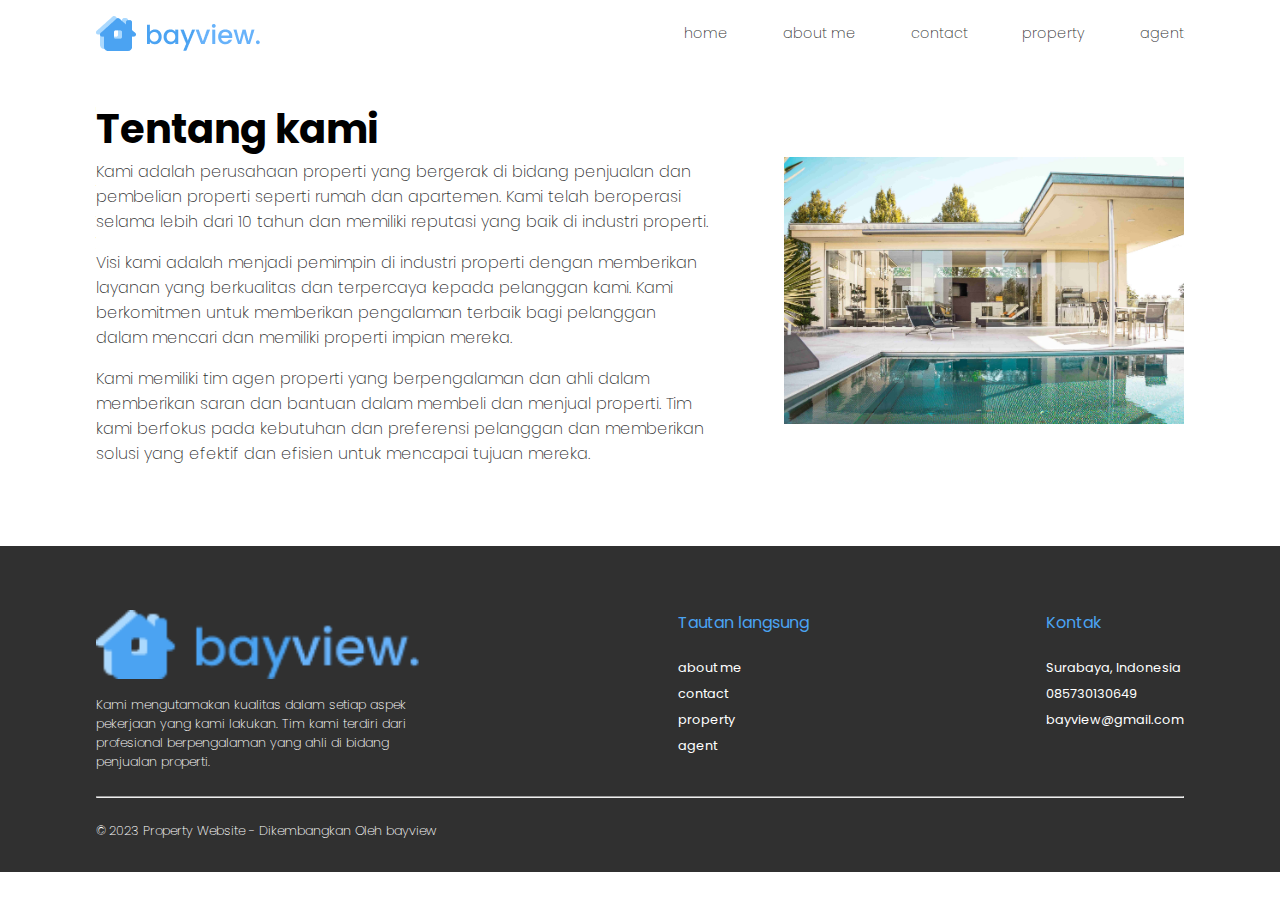
<file: aboutMe.html>
<!DOCTYPE html>
<html lang="en">
  <head>
    <meta charset="UTF-8" />
    <meta http-equiv="X-UA-Compatible" content="IE=edge" />
    <meta name="viewport" content="width=device-width, initial-scale=1.0" />
    <title>About Me</title>

    <!-- Logo -->
    <link rel="icon" href="image/logoatas.png" type="image/x-icon" />

    <!-- CSS -->
    <link rel="stylesheet" href="css/app.css" />
  </head>
  <body>
    <!-- Navbar -->
    <nav class="navbar-container">
      <img src="image/logo.png" alt="logo" />
      <div class="navbar-menu">
        <a href="index.php">home</a>
        <a href="aboutMe.html">about me</a>
        <a href="contact.html">contact</a>
        <a href="property.php">property</a>
        <a href="agent.php">agent</a>
      </div>
    </nav>
    <!-- Akhir navbar -->

    <!-- About me -->
    <div class="about-container">
      <div class="about-box-1">
        <h2>Tentang kami</h2>
        <p>
          Kami adalah perusahaan properti yang bergerak di bidang penjualan dan
          pembelian properti seperti rumah dan apartemen. Kami telah beroperasi
          selama lebih dari 10 tahun dan memiliki reputasi yang baik di industri
          properti.
        </p>
        <p>
          Visi kami adalah menjadi pemimpin di industri properti dengan
          memberikan layanan yang berkualitas dan terpercaya kepada pelanggan
          kami. Kami berkomitmen untuk memberikan pengalaman terbaik bagi
          pelanggan dalam mencari dan memiliki properti impian mereka.
        </p>
        <p>
          Kami memiliki tim agen properti yang berpengalaman dan ahli dalam
          memberikan saran dan bantuan dalam membeli dan menjual properti. Tim
          kami berfokus pada kebutuhan dan preferensi pelanggan dan memberikan
          solusi yang efektif dan efisien untuk mencapai tujuan mereka.
        </p>
      </div>
      <div class="about-box-2">
        <img src="image/aboutme.jpg" alt="about me" />
      </div>
    </div>
    <!-- Akhir about me -->

    <!-- Footer -->
    <footer class="footer-container">
      <div class="footer-boxs">
        <div class="footer-box bayview">
          <img src="image/logo.png" alt="logo" />
          <p>
            Kami mengutamakan kualitas dalam setiap aspek pekerjaan yang kami
            lakukan. Tim kami terdiri dari profesional berpengalaman yang ahli
            di bidang penjualan properti.
          </p>
        </div>
        <div class="footer-box">
          <h5>Tautan langsung</h5>
          <div class="footer-menu">
            <a href="aboutMe.html">about me</a>
            <a href="contact.html">contact</a>
            <a href="property.php">property</a>
            <a href="agent.php">agent</a>
          </div>
        </div>
        <div class="footer-box">
          <h5>Kontak</h5>
          <div class="footer-menu">
            <a href="#">Surabaya, Indonesia</a>
            <a href="#">085730130649</a>
            <a href="#">bayview@gmail.com</a>
          </div>
        </div>
      </div>
      <hr />
      <p>&copy; 2023 Property Website - Dikembangkan Oleh bayview</p>
    </footer>
    <!-- Akhir footer -->
  </body>
</html>
</file>
<file: css/app.css>
@import url("https://fonts.googleapis.com/css2?family=Poppins:ital,wght@0,300;0,400;0,500;0,600;0,700;1,200&display=swap");

* {
  margin: 0;
  padding: 0;
  font-family: "Poppins", sans-serif;
  box-sizing: border-box;
}

/* format text */
h1 {
  font-size: 2.8rem;
  font-weight: bold;
}

h2 {
  font-size: 2.5rem;
  font-weight: bold;
}

h3 {
  font-size: 1.4rem;
  font-weight: 600;
}

h4 {
  font-size: 1.2rem;
  font-weight: 600;
}

h5 {
  font-size: 1rem;
  font-weight: 400;
}

h6 {
  font-size: 0.75rem;
  font-weight: 500;
}

p {
  font-weight: 200;
  font-size: 1rem;
}

/* Slider image */
.slider-container-image {
  width: 100%; /* Sesuaikan dengan lebar slider */
  height: 100vh; /* Sesuaikan dengan tinggi slider */
  overflow: hidden;
  position: relative;
}

.slider-image {
  display: flex;
  transition: transform 1.3s ease-in-out;
  position: absolute;
  z-index: 1;
}

.slider-image img {
  width: 100%;
  height: 100%;
  object-fit: cover;
  object-position: center;
}

.slider-overlay {
  position: absolute;
  z-index: 2;
  width: 100%;
  height: 100vh;
  background-color: rgba(0, 0, 0, 0.4);
}

.header-box {
  width: 100%;
  height: 100vh;
  display: flex;
  justify-content: center;
  align-items: center;
  flex-direction: column;
}

.header-box h1 {
  color: white;
  line-height: 3rem;
}

.form-input {
  width: 100%;
  padding: 0.5rem 0.75rem;
  font-size: 1rem;
  line-height: 1.5;
  color: #303030;
  background-color: #fff;
  background-clip: padding-box;
  border: 1px solid #ced4da;
  border-radius: 0.25rem;
  margin-top: 1rem;
  transition: border-color 0.15s ease-in-out, box-shadow 0.15s ease-in-out;
}

::placeholder {
  color: #7d858d;
  font-weight: 200;
}

.form-input:focus {
  color: #303030;
  background-color: #fff;
  border-color: #80bdff;
  outline: 0;
  box-shadow: 0 0 0 0.2rem rgba(0, 123, 255, 0.25);
}

.button {
  padding: 0.5rem 0.75rem;
  font-size: 1rem;
  color: #fff;
  background-color: #4ba3f2;
  border-radius: 0.25rem;
  text-align: center;
  cursor: pointer;
  border: none;
}

.button:hover {
  color: #fff;
  background-color: #0069d9;
  border-color: #0062cc;
}

.button:focus {
  outline: 0;
  box-shadow: 0 0 0 0.2rem rgba(0, 123, 255, 0.5);
}

.button.search-button {
  margin-top: 1rem;
  margin-left: 0.5rem;
  text-decoration: none;
}

.search-form {
  display: flex;
  align-items: center;
}
/* Akhir slider image */

/* Navbar */
.navbar-container {
  display: flex;
  align-items: center;
  justify-content: space-between;
  padding: 1rem 6rem;
  background-color: white;
  position: sticky;
  z-index: 9999;
  top: 0;
  transition: background-color 0.3s ease;
}

.logo {
  display: flex;
  align-items: center;
  justify-content: center;
}

.logo img {
  height: 1.2rem;
  margin-right: 0.5rem;
}

.logo p {
  font-size: 1.1rem;
  color: #4ba3f2;
  font-weight: 500;
}

.navbar-menu {
  display: flex;
  justify-content: space-between;
  align-items: center;
  width: 500px;
}

.navbar-menu a {
  color: #303030;
  font-size: 0.9rem;
  font-weight: 200;
  text-decoration: none;
  transition: 0.2s;
}

.navbar-menu a:hover {
  padding: 0.25rem 1rem;
  background-color: #4ba3f2;
  border-radius: 0.25rem;
  color: white;
}

.navbar-container .hamburger {
  display: none;
  justify-content: center;
  flex-direction: column;
  gap: 3px;
  cursor: pointer;
  width: 20px;
}

.navbar-container .hamburger .bar {
  width: 100%;
  height: 3px;
  background-color: #4ba3f2;
  transition: 0.2s ease-in-out;
}

.navbar-container .hamburger .bar.bar-putih {
  width: 100%;
  height: 3px;
  background-color: #fff;
}

.navbar-container .hamburger:hover .bar {
  background-color: #0069d9;
}
/* Akhir navbar */

/* Property */
.property-container {
  padding: 4rem 6rem;
}

.property-container a {
  text-decoration: none;
}

.property-container h2 {
  color: #4ba3f2;
  text-align: center;
}

.card-box {
  max-width: 100%;
  margin-top: 2.5rem;
  display: grid;
  grid-template-columns: auto auto auto;
  justify-content: space-between;
  gap: 3rem;
}

.card {
  width: 22rem;
  box-sizing: border-box;
  background-color: #0069d9;
  box-shadow: rgba(0, 0, 0, 0.2) 0px 7px 29px 0px;
}

.property-content-1 {
  width: 100%;
  height: 15rem;
}

.card-overlay {
  position: relative;
  width: 100%;
  height: 100%;
  background-color: rgba(0, 0, 0, 0.4);
  transition: 0.2s;
}

.price-tag {
  position: absolute;
  z-index: 1;
  padding: 1rem;
  bottom: 0;
  opacity: 1;
  transition: 0.2s;
}

.price-tag h3 {
  color: #4ba3f2;
}

.price-tag h5 {
  color: white;
}

.property-content-1:hover .card-overlay,
.property-content-1:hover .price-tag {
  opacity: 0;
}

.property-content-2 {
  background-color: white;
  padding: 1rem 1rem;
}

.property-content-2 h4 {
  color: #303030;
}

.addres-box {
  display: flex;
  align-items: center;
}

.addres-box i,
h5 {
  color: #4ba3f2;
  margin-right: 0.5rem;
}

.property-content-3 {
  background-color: #e5e5e5;
  padding: 1rem 1rem;
  display: flex;
  justify-content: space-between;
  align-items: center;
}

.detail-box {
  display: flex;
  justify-content: center;
  align-items: center;
  flex-direction: column;
}

.detail-box h5 {
  color: #303030;
}

.detail-box h6 {
  color: #303030;
}

.lihat-selengkapnya-box {
  display: flex;
  justify-content: end;
  align-items: center;
  text-decoration: none;
  margin-top: 2rem;
}

.lihat-selengkapnya-box p,
i {
  color: #8c9197;
  font-size: 0.9rem;
}

.lihat-selengkapnya-box i {
  margin-left: 0.3rem;
}
/* Akhir property */

/* Mengapa memilih kami */
.why-container {
  margin-top: 1.5rem;
  background-image: url("../image/hero4.jpg");
  background-size: cover;
  background-position: center;
}

.why-boxs {
  width: 60%;
  background-color: rgba(0, 0, 0, 0.4);
}

.why-box {
  padding: 4rem 3rem 4rem 6rem;
}

.why-box h2 {
  color: white;
  text-align: start;
}

.why-contents {
  margin-top: 2.5rem;
  margin-bottom: 1.5rem;
  display: flex;
  justify-content: space-between;
}

.why-contents .bg-icon {
  background-color: white;
  height: 50px;
  min-width: 50px;
  margin-right: 1.5rem;
  display: flex;
  justify-content: center;
  align-items: center;
  border-radius: 50%;
}

.bg-icon i {
  color: #4ba3f2;
  font-size: 1.7rem;
}

.why-content h3,
p {
  color: white;
}
/* Akhir mengapa memilih kami */

/* Slider review */
.container-review {
  margin-top: 4rem;
  padding: 0 6rem;
}

.container-review h2 {
  margin-bottom: 2.5rem;
  color: #4ba3f2;
  text-align: center;
}

.slider-container-review {
  width: 100%;
  min-height: 13rem;
  overflow: hidden;
  position: relative;
}

.slider-review {
  position: absolute;
  top: 0;
  left: 0;
  width: 100%;
  height: 100%;
  display: flex;
  flex-direction: column;
  align-items: center;
  opacity: 0;
  transition: opacity 1s ease-in-out;
}

.slider-review.active {
  opacity: 1;
}

.slider-review img {
  width: 5rem;
  border-radius: 50%;
  margin-bottom: 1rem;
}

.comment {
  font-style: italic;
  color: #303030;
  text-align: center;
  margin-bottom: 1rem;
}

.author {
  font-size: 0.8rem;
  font-weight: 600;
  color: #303030;
}
/* Akhir slider review */

/* Alur pembelian */
.container-alur {
  margin-top: 4rem;
  margin-bottom: 4rem;
  padding: 0rem 6rem;
}

.container-alur h2 {
  color: #4ba3f2;
  text-align: center;
}
.alur-box {
  display: flex;
  justify-content: space-between;
  align-items: center;
  margin-top: 2.5rem;
}

.alur-detail {
  display: flex;
  flex-direction: column;
  align-items: center;
}
.alur-detail img {
  width: 8rem;
  border-radius: 50%;
  margin-bottom: 2rem;
}

.alur-detail p {
  color: #303030;
}
/* Akhir alur pembelian */

/* Footer */
.footer-container {
  width: 100%;
  background-color: #303030;
  padding: 4rem 6rem 2rem 6rem;
}

.footer-boxs {
  display: flex;
  justify-content: space-between;
}

.footer-box {
  display: flex;
  justify-content: start;
  flex-direction: column;
}

.footer-box.bayview {
  width: 22rem;
}

.logo-footer {
  display: flex;
  align-items: center;
  justify-content: start;
}

.logo-footer img {
  height: 1.5rem;
  margin-right: 0.5rem;
}

.footer-box p {
  font-size: 0.8rem;
  line-height: 1.5;
  margin-top: 1rem;
}

.footer-box h4 {
  color: #4ba3f2;
}

.footer-menu {
  display: flex;
  justify-content: start;
  flex-direction: column;
  margin-top: 1rem;
}

.footer-menu a {
  color: white;
  font-size: 0.8rem;
  text-decoration: none;
  margin-top: 0.5rem;
}

.footer-container hr {
  margin-top: 1.5rem;
  margin-bottom: 1.5rem;
}

.footer-container p {
  font-size: 0.8rem;
}
/* Akhir footer */

/* About me */

.judul-halaman {
  padding: 4rem 6rem 0 6rem;
}

.judul-halaman h2 {
  color: #4ba3f2;
}

.about-container {
  padding: 2rem 6rem 4rem 6rem;
  display: grid;
  grid-template-columns: 3fr 2fr;
  grid-template-areas: "about-box-1 about-box-2";
  gap: 4rem;
}

.about-box-1 p {
  color: #303030;
  margin-bottom: 1rem;
}

.about-box-2 {
  display: flex;
  justify-content: end;
  align-items: center;
}

.about-box-2 img {
  width: 25rem;
}
/* Akhir about me */

/* Contact */
.contact-container {
  padding: 2rem 6rem 4rem 6rem;
  display: grid;
  grid-template-columns: 2fr 3fr;
  grid-template-areas: "contact-box-1 contact-box-2";
  gap: 4rem;
}

.contact-box-1 {
  display: flex;
  justify-content: start;
  align-items: center;
}

.contact-box-1 img {
  width: 25rem;
}

.email-form {
  display: grid;
  grid-template-columns: 1fr 1fr;
  grid-area: "name email" "phone subjek";
  gap: 0 1rem;
}

.button.email-button {
  margin-top: 1rem;
}
/* Akhir contact */

/* Agent */
.agent-box {
  display: flex;
  flex-direction: column;
  justify-content: center;
  align-items: center;
}
/* Akhir agent */

/* Detail properti */
.detail-container {
  padding: 4rem 6rem;
}
.header-name {
  display: flex;
  align-items: center;
  margin-bottom: 2.5rem;
}

.header-name i {
  font-size: 2rem;
  font-weight: bold;
  color: #4ba3f2;
  margin-right: 1.5rem;
}

.header-name h2 {
  color: #4ba3f2;
  margin: 0;
}

p.status-property {
  width: 10rem;
  padding: 0.5rem 0.75rem;
  font-size: 1rem;
  color: #fff;
  background-color: #4ba3f2;
  border-radius: 0.25rem;
  text-align: center;
  cursor: pointer;
  border: none;
  margin-top: 2rem;
  margin-bottom: 1rem;
}

.detail-box-1 {
  display: flex;
  justify-content: space-between;
  align-items: center;
  margin-bottom: 0.2rem;
}

.detail-box-1 h3 {
  font-size: 1.8rem;
}

.detail-box-1 h3.price {
  color: #4ba3f2;
  font-weight: bold;
}

.detail-box-2 {
  display: flex;
  justify-content: space-between;
}

.detail-addres-box {
  display: flex;
  justify-content: start;
  align-items: center;
  width: 40%;
}

.detail-addres-box i,
h5 {
  font-size: 1rem;
  color: #4ba3f2;
}
.detail-addres-box i {
  margin-right: 0.5rem;
}

.detail-box-2 p {
  color: #303030;
  font-weight: 400;
}
.detail-box-3 {
  background-color: #e5e5e5;
  display: flex;
  justify-content: space-evenly;
  padding: 2rem;
  margin-top: 2rem;
}

.detail-boxs {
  display: flex;
  flex-direction: column;
  justify-content: center;
  align-items: center;
}

.detail-boxs h5 {
  font-size: 2rem;
  font-weight: bold;
}

.detail-boxs h6 {
  font-size: 1.2rem;
}

.description h3 {
  font-size: 1.8rem;
  margin-top: 2rem;
}

.description p {
  font-size: 1rem;
  color: #303030;
}

.contact-agent h3 {
  font-size: 1.8rem;
  margin-top: 2rem;
}
.detail-contact-box {
  display: flex;
  justify-content: start;
  align-items: center;
  margin-top: 1rem;
}

.contact-agent img {
  width: 15rem;
}

.detail-contact {
  margin-left: 1rem;
}

.detail-contact h4 {
  color: #4ba3f2;
  font-size: 1.2rem;
  font-weight: 600;
}

.detail-contact h5 {
  color: #303030;
  font-size: 1rem;
  font-weight: 200;
}

a.whatsapp {
  padding: 0.5rem;
  width: 10rem;
  color: #fff;
  background-color: #4fce5d;
  border-radius: 0.25rem;
  cursor: pointer;
  border: none;
  display: flex;
  justify-content: center;
  text-decoration: none;
}

a.whatsapp:hover {
  background-color: #20d535;
}

a.whatsapp i {
  font-size: 1.5rem;
  margin-right: 1rem;
  color: #fff;
}

a.whatsapp p {
  margin-bottom: 0;
}
/* Akhir detail properti */

/* Carousel */
.slides {
  width: 100%;
  position: relative;
}

.slides .slide {
  display: none;
}

.slides .slide img {
  width: 100%;
  height: 35rem;
  object-fit: cover;
  object-position: center;
  animation-name: fade;
  animation-duration: 1s;
}

.slides .navigation {
  position: absolute;
  top: 50%;
  left: 50%;
  transform: translate(-50%, -50%);
  display: flex;
  justify-content: space-between;
  width: 100%;
}

.slides .navigation .prev,
.slides .navigation .next {
  cursor: pointer;
  padding: 16px;
  font-weight: bold;
  font-size: 20px;
  color: white;
  background: rgba(0, 0, 0, 0.2);
  user-select: none;
  transition: 0.6s ease;
}

.slides .navigation .prev:hover,
.slides .navigation .next:hover {
  background: rgba(0, 0, 0, 1);
}

@keyframes fade {
  from {
    opacity: 0.8;
  }
  to {
    opacity: 1;
  }
}
/* Akhir carousel */

@media (max-width: 1280px) {
  .slider-container-image {
    height: 100vh; /* Sesuaikan dengan tinggi slider */
  }

  .slider-image img {
    width: 100%;
    height: 100vh;
  }

  .slider-overlay {
    height: 100vh;
  }

  .card-box {
    gap: 2rem;
  }

  .card {
    width: 21rem;
  }
}

@media (max-width: 1120px) {
  .card-box {
    grid-template-columns: auto auto auto;
    gap: 2rem;
  }

  .card {
    width: 19rem;
  }
}

@media (max-width: 992px) {
  /* Slider image */
  .slider-container-image {
    height: 50vh; /* Sesuaikan dengan tinggi slider */
  }

  .slider-image img {
    width: 100%;
    height: 50vh;
  }

  .slider-overlay {
    height: 50vh;
  }

  .header-box {
    height: 50vh;
  }

  /* Navbar */
  .navbar-container {
    padding: 1rem 2rem;
  }

  .navbar-menu {
    width: 400px;
  }

  /* Property */
  .property-container {
    padding: 3rem 2rem;
  }

  .card {
    width: 22rem;
  }

  .card-box {
    grid-template-columns: auto auto;
    gap: 3rem;
  }

  .why-boxs {
    width: 70%;
    background-color: rgba(0, 0, 0, 0.4);
  }

  .why-box {
    padding: 3rem 2rem 3rem 2rem;
  }

  /* Slider review */
  .container-review {
    margin-top: 3rem;
    padding: 0 2rem;
  }

  /* Alur pembelian */
  .container-alur {
    margin-top: 3rem;
    padding: 0rem 2rem;
  }

  /* Footer */
  .footer-container {
    width: 100%;
    background-color: #303030;
    padding: 3rem 2rem 2rem 2rem;
  }

  /* About me */
  .about-container {
    padding: 2rem 2rem;
    grid-template-columns: 1fr;
    grid-template-areas:
      "about-box-2"
      "about-box-1";
    gap: 2rem;
  }

  .judul-halaman {
    padding: 3rem 2rem 0 2rem;
  }

  .judul-halaman h2 {
    text-align: center;
  }

  .about-box-1 {
    grid-row: 2;
  }

  .about-box-2 {
    grid-row: 1;
    justify-content: center;
  }

  .about-box-2 img {
    width: 30rem;
  }

  /* Contact */
  .contact-container {
    padding: 2rem 2rem;
    grid-template-columns: 1fr;
    grid-template-areas:
      "contact-box-1"
      "contact-box-2";
    gap: 2rem;
  }

  .contact-box-1 {
    justify-content: center;
  }

  .contact-box-1 img {
    width: 30rem;
  }

  .button.email-button {
    width: 100%;
    margin-top: 1rem;
    padding: 1rem;
  }

  /* Detail properti */
  .detail-container {
    padding: 3rem 2rem;
  }
}

@media (max-width: 820px) {
  .card-box {
    gap: 2rem;
  }

  .card {
    width: 20.5rem;
  }

  /* Slider image */
  .slider-container-image {
    height: 50vh; /* Sesuaikan dengan tinggi slider */
  }

  .slider-image img {
    width: 100%;
    height: 50vh;
  }

  .slider-overlay {
    height: 50vh;
  }

  .header-box {
    height: 50vh;
  }
}

@media (max-width: 780px) {
  .slider-image img {
    width: 100%;
    height: 50vh;
  }

  .slider-overlay {
    height: 50vh;
  }

  .header-box {
    height: 50vh;
  }
}

@media (max-width: 450px) {
  /* format text */
  h1 {
    font-size: 2rem;
    font-weight: bold;
  }

  h2 {
    font-size: 1.8rem;
    font-weight: bold;
  }

  h3 {
    font-size: 1rem;
    font-weight: 600;
  }

  h4 {
    font-size: 0.9rem;
    font-weight: 600;
  }

  h5 {
    font-size: 0.8rem;
    font-weight: 400;
  }

  h6 {
    font-size: 0.75rem;
    font-weight: 500;
  }

  p {
    font-weight: 200;
    font-size: 1rem;
  }

  /* Slider image */
  .slider-container-image {
    height: 60vh; /* Sesuaikan dengan tinggi slider */
  }

  .slider-image img {
    width: 100%;
    height: 60vh;
  }

  .slider-overlay {
    height: 60vh;
  }

  .header-box {
    height: 60vh;
    padding: 1rem;
  }

  .form-input {
    font-size: 0.9rem;
  }

  .button {
    font-size: 0.9rem;
  }

  /* Navbar */
  .navbar-container {
    width: 100%;
    padding: 1rem 1rem;
    background-color: rgba(0, 0, 0, 0);
    position: fixed;
    transition: background-color 0.2s ease-in-out;
  }

  .logo img {
    height: 1.4rem;
    display: none;
  }

  .logo p {
    font-size: 1.1rem;
    display: none;
  }

  .navbar-menu a {
    font-size: 1rem;
    margin: 1.5rem 0;
  }

  .navbar-menu a:hover {
    padding: 0.25rem 1rem;
    background-color: #4ba3f2;
    border-radius: 0.25rem;
    color: white;
  }

  .navbar-container .hamburger {
    display: flex;
    align-items: center;
  }

  .navbar-container .hamburger.active .bar:nth-child(1) {
    width: 20px;
    background-color: #4ba3f2;
  }

  .navbar-container .hamburger.active .bar:nth-child(2) {
    width: 15px;
    background-color: #4ba3f2;
  }

  .navbar-container .hamburger.active .bar:nth-child(3) {
    width: 10px;
    background-color: #4ba3f2;
  }

  .navbar-container .navbar-menu {
    position: fixed;
    top: -100%;
    left: 0;
    flex-direction: column;
    background-color: #fff;
    width: 100%;
    padding: 3rem 0;
    text-align: center;
    transition: 0.3s ease-in-out;
    z-index: -1;
    box-shadow: rgba(0, 0, 0, 0.2) 0px 7px 29px 0px;
  }

  .navbar-container .navbar-menu.active {
    top: 0px;
  }

  .navbar-fix {
    position: sticky;
    top: 0;
    background-color: #fff;
  }

  /* Property */
  .property-container {
    padding: 1.5rem 1rem 1rem 1rem;
  }

  .card-box {
    grid-template-columns: auto auto;
    gap: 1rem;
    margin-top: 1.5rem;
  }

  .card {
    width: 11.5rem;
  }

  .property-content-1 {
    width: 100%;
    height: 8rem;
  }

  .price-tag {
    padding: 0.5rem;
  }

  .price-tag h3 {
    /* color: #fff; */
    background-color: #4ba3f2;
    color: #fff;
    padding: 0.2rem 0.5rem;
    border-radius: 0.2rem;
    font-size: 0.8rem;
    font-weight: 400;
  }

  .price-tag h5 {
    display: none;
  }

  .property-content-2 {
    background-color: white;
    padding: 0.5rem 0.5rem;
  }

  .property-content-3 {
    display: none;
  }

  .lihat-selengkapnya-box {
    margin-top: 1rem;
  }

  /* Why */
  .why-boxs {
    width: 100%;
    background-color: rgba(0, 0, 0, 0.4);
  }

  .why-box {
    padding: 2rem 1rem 1rem 1rem;
  }

  .why-box h2 {
    text-align: center;
  }

  .why-box p {
    font-size: 0.9rem;
  }

  .why-contents {
    margin-top: 1.5rem;
  }

  .why-contents .bg-icon {
    height: 40px;
    min-width: 40px;
    margin-right: 1rem;
  }

  .bg-icon i {
    font-size: 1.2rem;
  }

  /* Slider review */
  .container-review {
    margin-top: 2rem;
    padding: 0 1rem;
  }

  .slider-container-review {
    min-height: 21rem;
  }

  .comment {
    margin-bottom: 0.9rem;
  }

  .author {
    font-size: 0.8rem;
  }

  /* Alur pembelian */
  .container-alur {
    margin-top: 2rem;
    margin-bottom: 2rem;
    padding: 0rem 1rem;
  }

  .alur-box {
    flex-direction: column;
    margin-top: 0;
  }

  .alur-detail {
    flex-direction: column;
  }
  .alur-detail img {
    width: 8rem;
    margin-bottom: 1rem;
    margin-top: 2rem;
  }

  .alur-detail p {
    font-size: 0.9rem;
  }

  /* Footer */
  .footer-container {
    width: 100%;
    background-color: #303030;
    padding: 2rem 1rem 2rem 1rem;
  }

  .footer-box.bayview {
    width: 15rem;
  }

  .footer-box.tautan-langsung {
    display: none;
  }

  /* About me */
  .about-container {
    padding: 1.5rem 2rem;
    grid-template-columns: 1fr;
    grid-template-areas:
      "about-box-2"
      "about-box-1";
    gap: 2rem;
  }

  .judul-halaman {
    padding: 1rem 1rem 0 1rem;
  }

  .judul-halaman h2 {
    text-align: center;
  }

  .about-box-1 {
    grid-row: 2;
  }

  .about-box-1 p {
    font-size: 0.9rem;
  }

  .about-box-2 {
    grid-row: 1;
    justify-content: center;
  }

  .about-box-2 img {
    width: 20rem;
  }

  /* Contact */
  .contact-container {
    padding: 1.5rem 2rem;
    grid-template-columns: 1fr;
    grid-template-areas:
      "contact-box-1"
      "contact-box-2";
    gap: 2rem;
  }

  .contact-box-1 {
    justify-content: center;
  }

  .contact-box-1 img {
    width: 20rem;
  }

  .button.email-button {
    width: 100%;
    margin-top: 1rem;
    padding: 0.6rem 1rem;
  }

  /* Detail properti */
  .detail-container {
    padding: 2rem 1rem;
  }

  /* Carousel */
  .slides .slide img {
    height: 20rem;
  }

  .header-name {
    margin-bottom: 2rem;
  }

  .header-name i {
    font-size: 1.7rem;
    margin-right: 0.5rem;
  }

  .detail-box-1 {
    margin-bottom: 0.5rem;
  }

  .detail-box-1 h3 {
    font-size: 1.4rem;
  }

  .detail-addres-box {
    width: 90%;
  }

  .detail-addres-box i,
  h5 {
    font-size: 0.9rem;
  }

  .detail-box-2 p {
    font-size: 0.9rem;
  }

  .detail-box-3 {
    padding: 1rem 0.5rem;
    margin-top: 2rem;
    justify-content: space-between;
  }

  .detail-boxs h5 {
    font-size: 1.5rem;
  }

  .detail-boxs h6 {
    font-size: 0.9rem;
  }

  .description h3 {
    font-size: 1.2rem;
    margin-top: 1.5rem;
    margin-bottom: 0.5rem;
  }

  .description p {
    font-size: 0.9rem;
  }

  .contact-agent h3 {
    font-size: 1.2rem;
    margin-top: 1.5rem;
  }

  .detail-contact-box {
    display: flex;
    justify-content: start;
    align-items: center;
    margin-top: 0.5rem;
  }

  .contact-agent img {
    width: 9rem;
  }

  .contact-agent h4 {
    font-size: 1.1rem;
    margin-bottom: 0.3rem;
  }

  .contact-agent h5 {
    font-size: 0.9rem;
    margin-bottom: 0.3rem;
  }
}

@media (max-width: 420px) {
  .card {
    width: 11.2rem;
  }

  .card-box {
    grid-template-columns: auto auto;
    gap: 1rem;
  }

  .footer-box.bayview {
    width: 12rem;
  }
}

@media (max-width: 395px) {
  .card {
    width: 10.5rem;
  }

  .card-box {
    grid-template-columns: auto auto;
    gap: 1rem;
  }

  .footer-box.bayview {
    width: 11rem;
  }
}

@media (max-width: 375px) {
  .card {
    width: 10.2rem;
  }

  .card-box {
    grid-template-columns: auto auto;
    gap: 1rem;
  }

  .about-box-2 img {
    width: 16rem;
  }

  .contact-box-1 img {
    width: 16rem;
  }

  .slider-container-review {
    min-height: 23rem;
  }

  .footer-box.bayview {
    width: 10rem;
  }
}

@media (max-width: 360px) {
  .card {
    width: 9.7rem;
  }

  .card-box {
    grid-template-columns: auto auto;
    gap: 1rem;
  }
}
</file>
